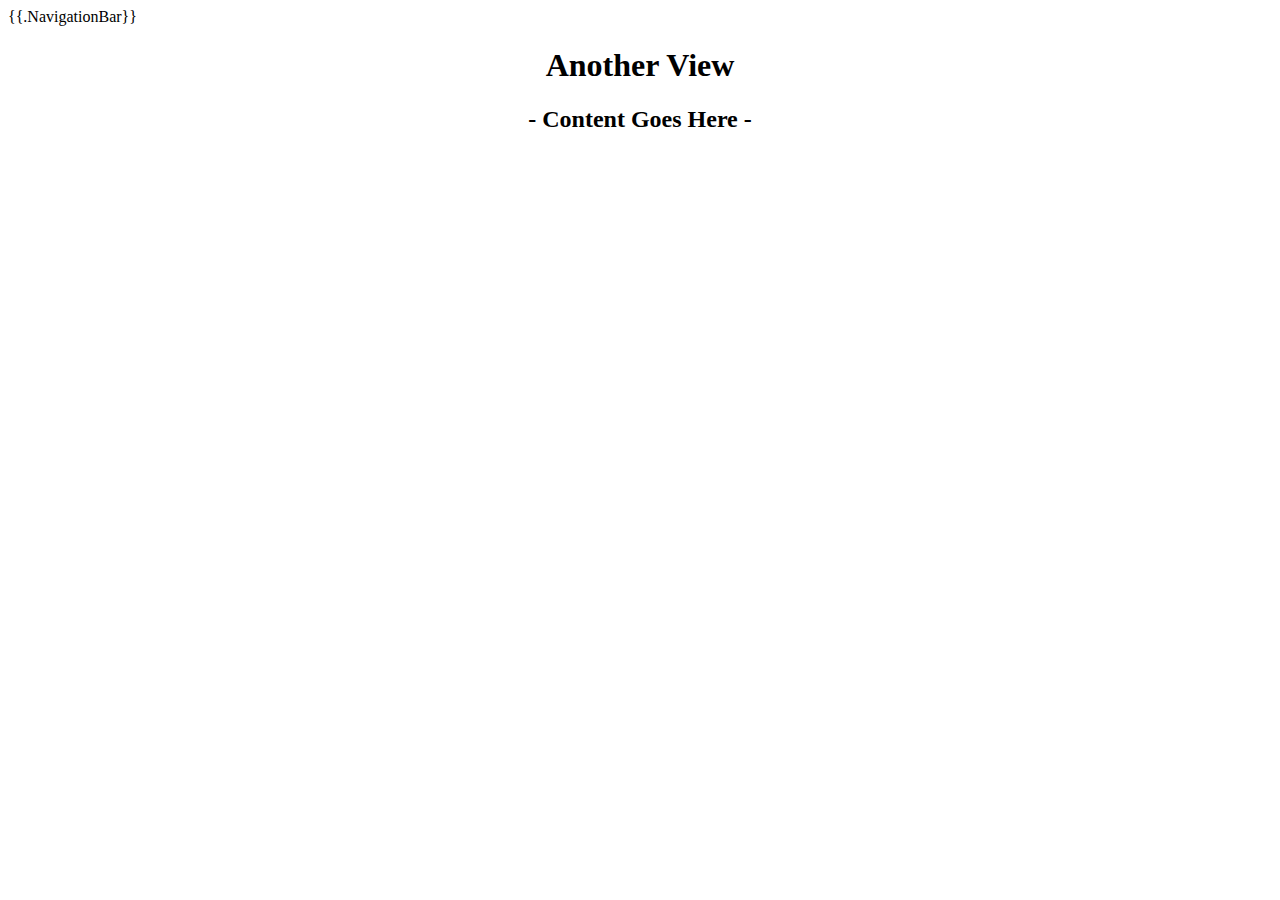
<file: templates/second_view.html>
<!DOCTYPE html>
<html lang="en">
    <head>
        <!-- Required meta tags -->
        <meta charset="utf-8">
        <meta name="viewport" content="width=device-width, initial-scale=1, shrink-to-fit=no">
        <title>Golang HTML Server</title>

        <!-- Bootstrap CSS -->
        <link rel="stylesheet" href="https://maxcdn.bootstrapcdn.com/bootstrap/4.0.0-beta/css/bootstrap.min.css" integrity="sha384-/Y6pD6FV/Vv2HJnA6t+vslU6fwYXjCFtcEpHbNJ0lyAFsXTsjBbfaDjzALeQsN6M" crossorigin="anonymous">

        <link rel="stylesheet" href="/static/style.css">
        <link rel="stylesheet" href="/static/navigation_bar.css">
    </head>
    <body>
        <div class="container">
            {{.NavigationBar}}

            <h1>Another View</h1>
            <h2>- Content Goes Here -</h2>
        </div>
    </body>

    <!-- Optional JavaScript -->
    <!-- jQuery first, then Popper.js, then Bootstrap JS -->
    <script src="https://code.jquery.com/jquery-3.2.1.slim.min.js" integrity="sha384-KJ3o2DKtIkvYIK3UENzmM7KCkRr/rE9/Qpg6aAZGJwFDMVNA/GpGFF93hXpG5KkN" crossorigin="anonymous"></script>
    <script src="https://cdnjs.cloudflare.com/ajax/libs/popper.js/1.11.0/umd/popper.min.js" integrity="sha384-b/U6ypiBEHpOf/4+1nzFpr53nxSS+GLCkfwBdFNTxtclqqenISfwAzpKaMNFNmj4" crossorigin="anonymous"></script>
    <script src="https://maxcdn.bootstrapcdn.com/bootstrap/4.0.0-beta/js/bootstrap.min.js" integrity="sha384-h0AbiXch4ZDo7tp9hKZ4TsHbi047NrKGLO3SEJAg45jXxnGIfYzk4Si90RDIqNm1" crossorigin="anonymous"></script>
</html>
</file>
<file: static/style.css>
h1, h2, h3, h4, h5 {
    text-align: center;
}

.logoSimbol {
    position:relative;
    background-size: contain;
    height: 36px;
    width: 119px;
    display: block;
    
}

.result-box {
    margin-top: 50px;
    background-color: #CBDBE5;
	padding: 20px 30px 30px 30px;
    text-justify: newspaper;
    border-radius: 30px;
   
}
</file>
<file: static/navigation_bar.css>
.logoSimbol {
    position:relative;
    background-size: contain;
    height: 36px;
    width: 119px;
    display: block;
    margin: auto;
}
</file>
